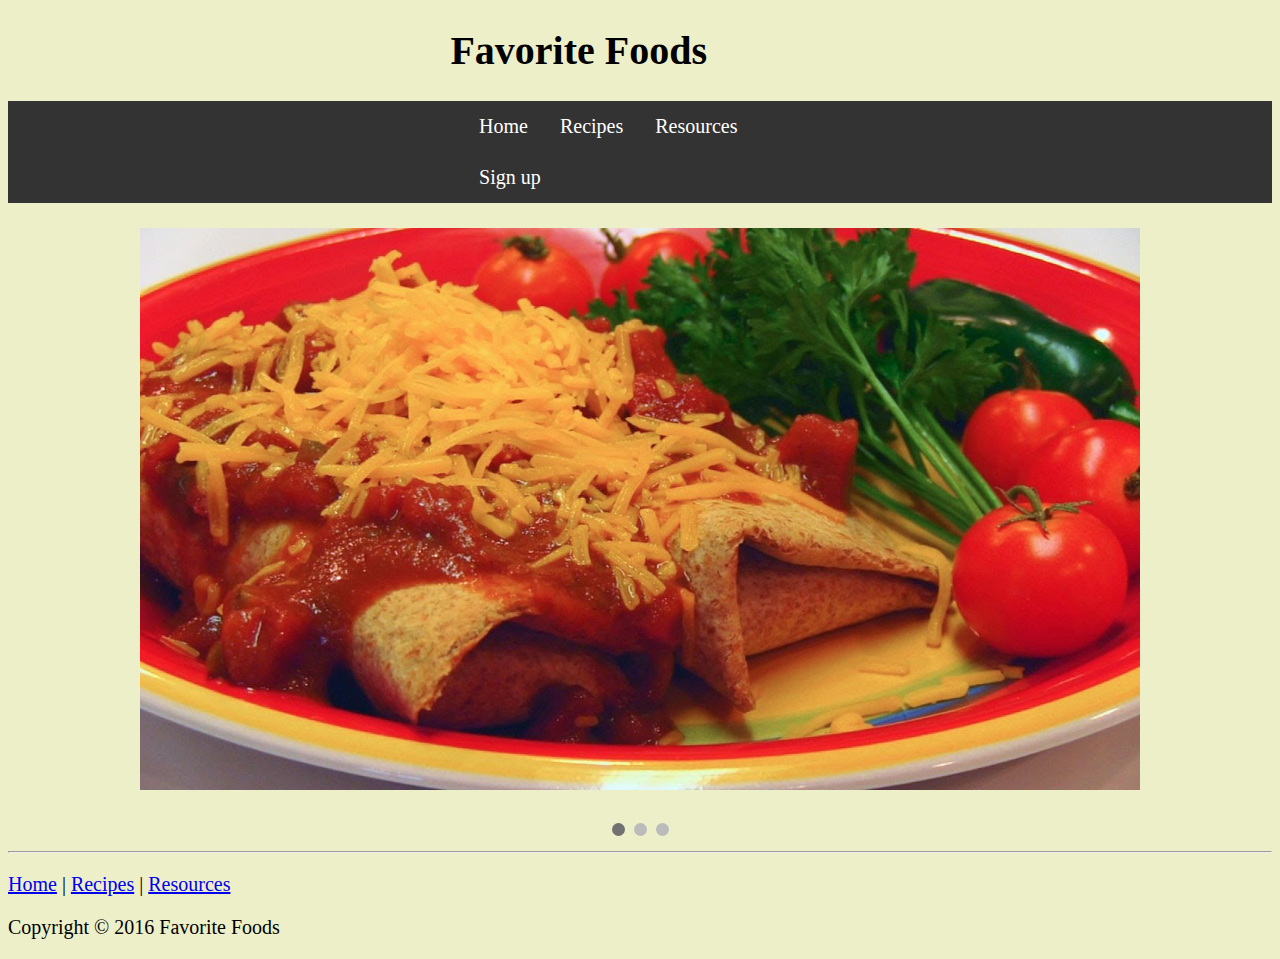
<file: Personal Website/Foods Website/index.html>
<!DOCTYPE html>
<html lang="en">
<head>
    <meta charset="UTF-8">
    <title>Favorite Foods Homepage</title>
    <link rel="stylesheet" type ="text/css" href="application.css">
    <link rel="stylesheet" type ="text/css" href="slideshow.css">
</head>
<body>
<header>
    <h1>Favorite Foods</h1>
    <nav>
        <ul>
            <li><a href="index.html">Home</a></li>
            <li><a href="recipes.html">Recipes</a></li>
            <li><a href="resources.html">Resources</a></li>
            <li><a href="sign_up.html">Sign up</a></li>
        </ul>
    </nav>
</header>
<article>
    <div class="slideshow-container">
        <div class="mySlides fade">
            <img src="media/BeefChimichanga.jpg" style="width:100%">
        </div>

        <div class="mySlides fade">
            <img src= "media/ChickenParm.jpg" style="width:100%">
        </div>

        <div class="mySlides fade">
            <img src= "media/ApplePie.jpg" style="width:100%">
        </div>
    </div>
    <br/>

    <div style="text-align:center">
        <span class="dot" onclick="currentSlide(1)"></span>
        <span class="dot" onclick="currentSlide(2)"></span>
        <span class="dot" onclick="currentSlide(3)"></span>
    </div>
    <script src="slideshow.js"></script>
</article>
<hr/>
<footer>
  <p><a href="index.html">Home</a> | <a href="recipes.html">Recipes</a> | <a href="resources.html">Resources</a></p>
  <p><div id="em">Copyright &copy; 2016 Favorite Foods</div></p>
</footer>
</body>
</html>
</file>
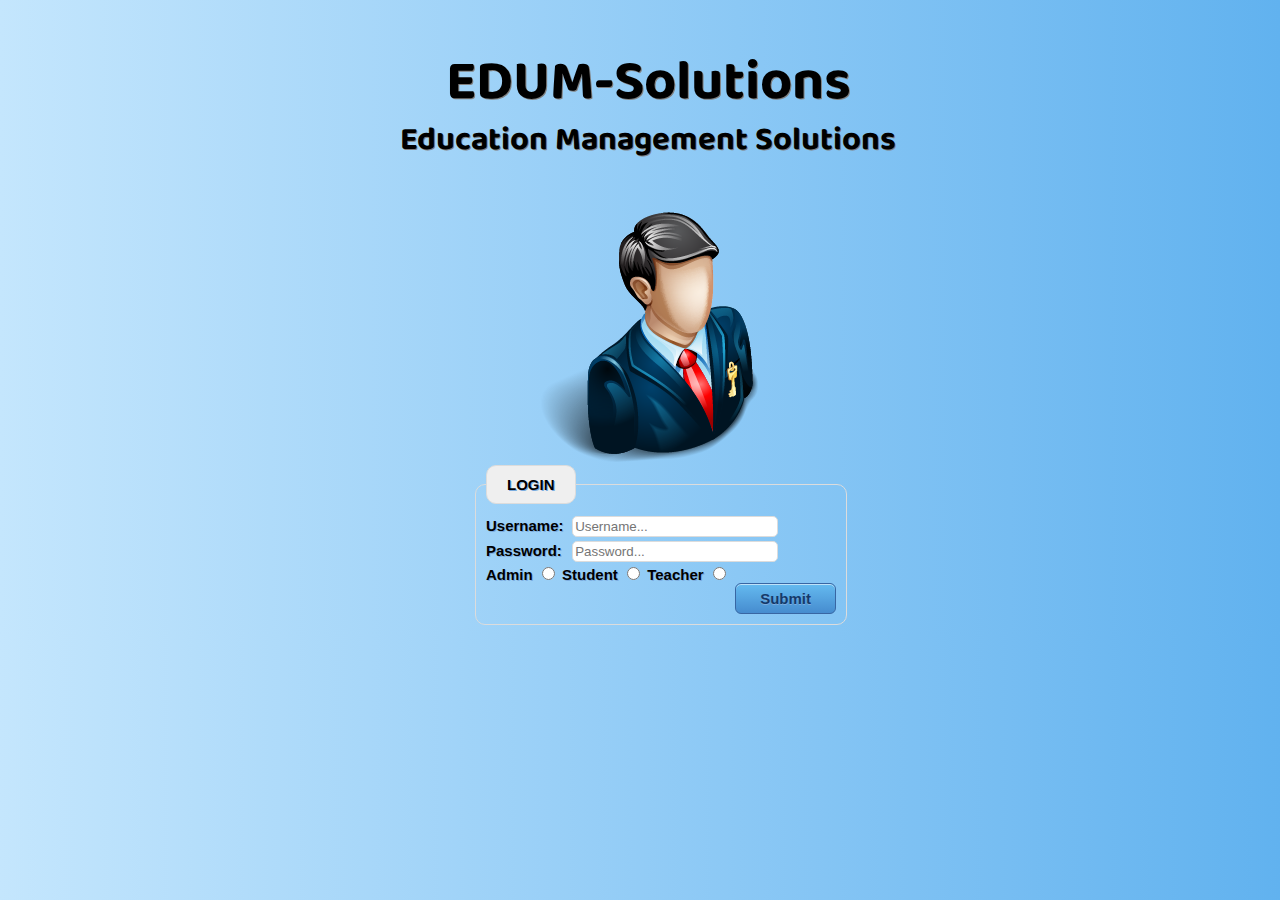
<file: Personal Website/School DBMS/index.html>
<!DOCTYPE html>
<html>
	<head>
  	<link href="application.css" type="text/css" rel="stylesheet" />
		<meta charset="utf-8">
		<title>Login</title>
		<!-- Header information -->
			<div class="Header">
				<h1 id="Title">EDUM-Solutions</h1>
				<h3 id="subTitle">Education Management Solutions</h3>
			</div>
		<!--End Header -->
		</head>
	<body>
		<img class="adminIcon" src="admin-icon.png" alt="Admin" />
	<!-- Login form field start -->
	<div class="login">
    <form action = "user.php" method = "post">		<!-- Change form method to post -->
				<fieldset id="loginForm">
        <legend id="formHeader">Login</legend>
        	<label id="userText" for="username">Username:</label>
        	<input id="username" type="text" name="name" required="required" placeholder="Username..."><br />

        	<label id="passText" for="password">Password:</label>
        	<input id="password" type="password" required="required" placeholder="Password..."><br />

        	<label id="adminOption" for="adminStatus">Admin</label>
        	<input id="admin" type="radio" name="privileges" value="admin" />

        	<label id="studentOption" for="student">Student</label>
        	<input id="student" type="radio" name="privileges" value="student" />

        	<label id="teacherOption" for="teacher">Teacher</label>
        	<input id="teacher" type="radio" name="privileges" value="teacher" /><br />

	 				<input class="btn" type="submit" value="Submit" />
				</fieldset>
    	</form>
		</div>
	<!-- Login form field end -->
	</body>
</div>
</html>
</file>
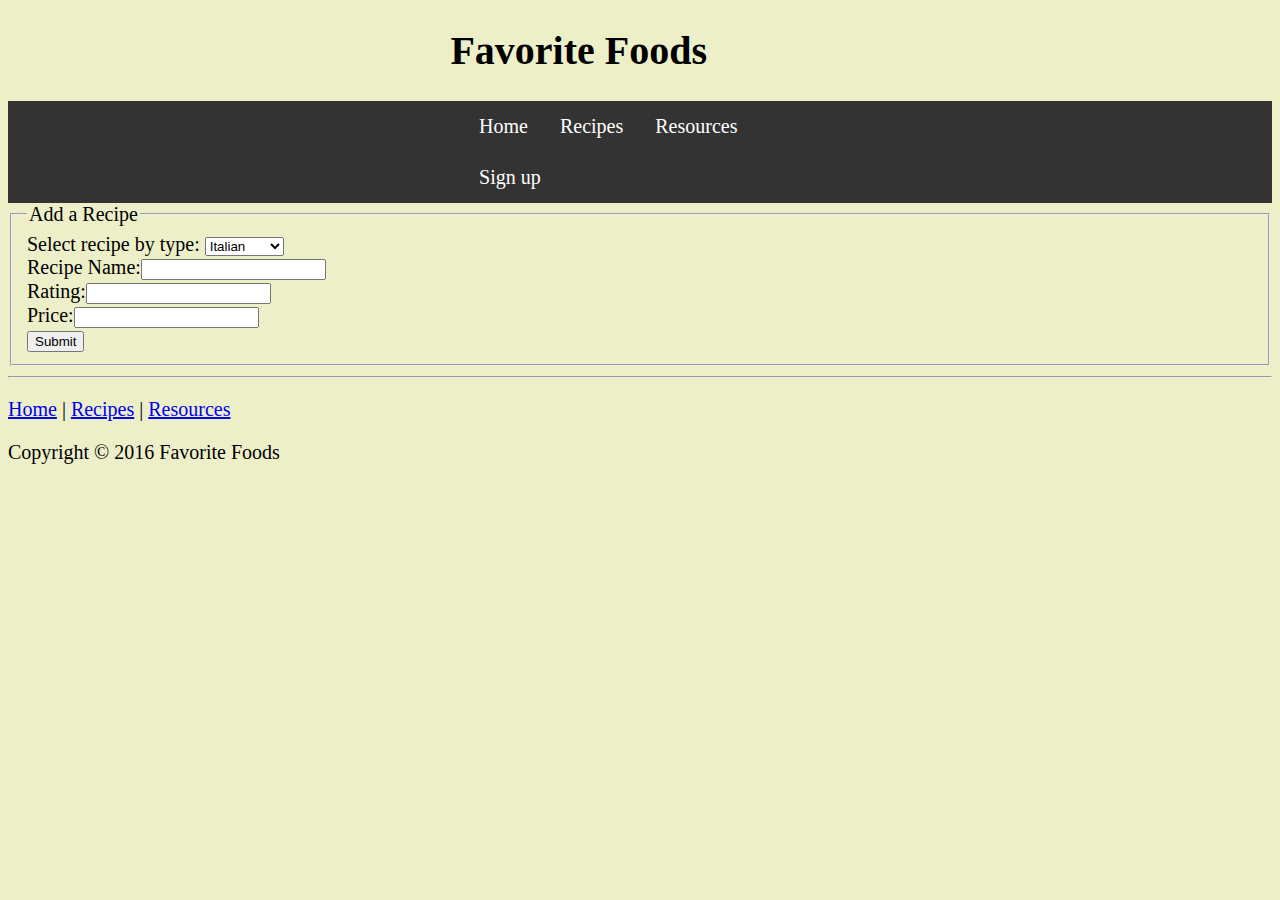
<file: Personal Website/Foods Website/add_recipe.html>
<!DOCTYPE html>
<html lang="en">
<head>
    <meta charset="UTF-8">
    <title>Add a Recipe</title>
    <link rel="stylesheet" type ="text/css" href="application.css">
</head>
<body>
  <header>
      <h1>Favorite Foods</h1>
      <nav>
          <ul>
              <li><a href="index.html">Home</a></li>
              <li><a href="recipes.html">Recipes</a></li>
              <li><a href="resources.html">Resources</a></li>
              <li><a href="sign_up.html">Sign up</a></li>
          </ul>
      </nav>
  </header>
  <form action="add_recipe.php" method="post">
    <fieldset>
      <legend>Add a Recipe</legend>
		Select recipe by type: <select name="type">
		    <option value="Italian">Italian</option>
		    <option value="Mexican">Mexican</option>
		    <option value="American">American</option>
	  </select>
    <br/>
    Recipe Name:<input type="text" name="recipe" id="recipe" required><br/>
    Rating:<input type="text" name="rating" id="rating" required><br/>
    Price:<input type="text" name="price" id="price" required><br/>
		<input type="submit" />
		</fieldset>
	</form>
  <hr/>
  <footer>
    <p><a href="index.html">Home</a> | <a href="recipes.html">Recipes</a> | <a href="resources.html">Resources</a></p>
    <p><div id="em">Copyright &copy; 2016 Favorite Foods</div></p>
  </footer>
</body>
</html>
</file>
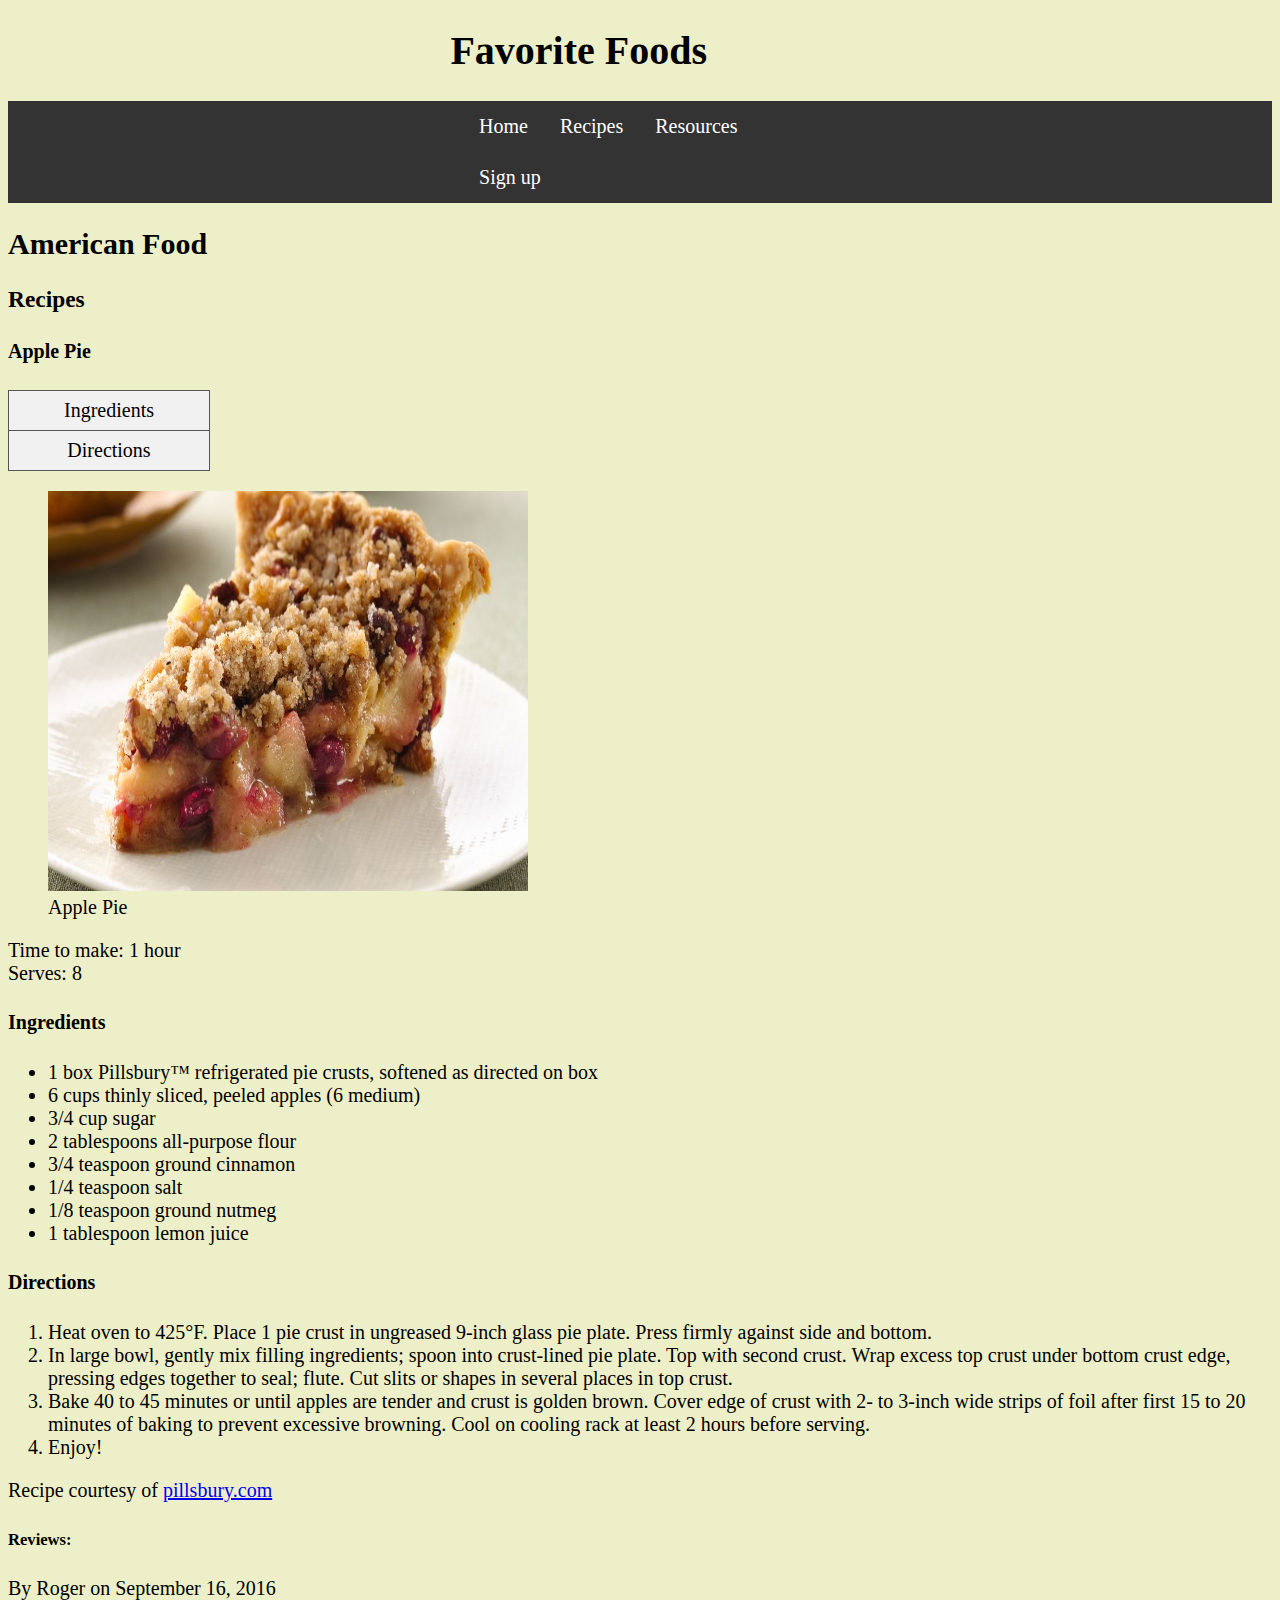
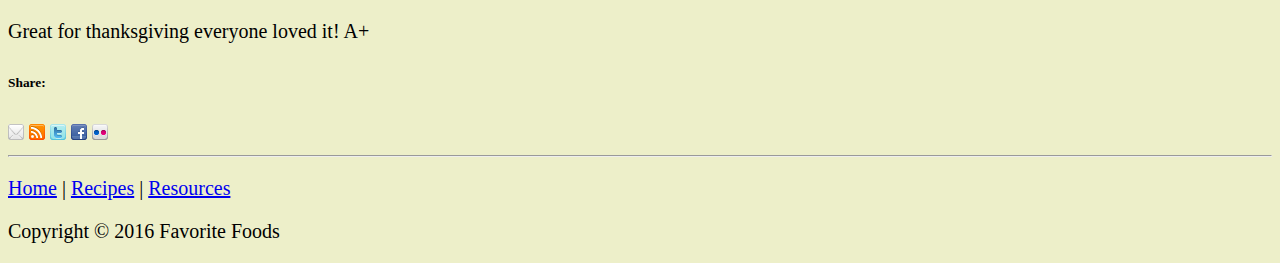
<file: Personal Website/Foods Website/apple_pie.html>
<!DOCTYPE html>
<html lang="en">
<head>
    <meta charset="UTF-8">
    <title>Apple Pie</title>
    <link rel="stylesheet" type ="text/css" href="application.css">
</head>
<body>
  <header>
      <h1>Favorite Foods</h1>
      <nav>
          <ul>
              <li><a href="index.html">Home</a></li>
              <li><a href="recipes.html">Recipes</a></li>
              <li><a href="resources.html">Resources</a></li>
              <li><a href="sign_up.html">Sign up</a></li>
          </ul>
      </nav>
  </header>
  <section>
    <div class="Dessert">
        <h2 id="American">American Food</h2>
        <h3>Recipes</h3>
        <h4 id="foods">Apple Pie</h4>
        <div class = "recipeforms">
            <ul>
                <li><a href="#ingredients" alt="Ingredients" title="Ingredients">Ingredients</a></li>
                <li><a href="#directions" alt="Directions" title="Directions">Directions</a></li>
            </ul>
        </div>
        <figure>
            <a href="https://www.pillsbury.com/recipes/perfect-apple-pie/1fc2b60f-0a4f-441e-ad93-8bbd00fe5334">
                <img height="400" width="480" src="media/ApplePie.jpg" alt="Apple Pie" title="Apple Pie"/></a>
            <figcaption>Apple Pie</figcaption>
        </figure>
        <p>Time to make: 1 hour<br/>
            Serves: 8</p>
        <h4 id="ingredients">Ingredients</h4>
        <ul>
            <li>1 box Pillsbury™ refrigerated pie crusts, softened as directed on box</li>
            <li>6 cups thinly sliced, peeled apples (6 medium)</li>
            <li>3/4 cup sugar</li>
            <li>2 tablespoons all-purpose flour </li>
            <li>3/4 teaspoon ground cinnamon</li>
            <li>1/4 teaspoon salt</li>
            <li>1/8 teaspoon ground nutmeg</li>
            <li>1 tablespoon lemon juice</li>
        </ul>
        <h4 id="directions">Directions</h4>
        <ol>
            <li>Heat oven to 425°F. Place 1 pie crust in ungreased 9-inch glass pie plate. Press firmly against side and bottom.</li>
            <li>In large bowl, gently mix filling ingredients; spoon into crust-lined pie plate. Top with second crust. Wrap excess top crust under bottom crust edge, pressing edges together to seal; flute. Cut slits or shapes in several places in top crust.</li>
            <li>Bake 40 to 45 minutes or until apples are tender and crust is golden brown. Cover edge of crust with 2- to 3-inch wide strips of foil after first 15 to 20 minutes of baking to prevent excessive browning. Cool on cooling rack at least 2 hours before serving.</li>
            <li>Enjoy!</li>
        </ol>
        <p><div id="em">Recipe courtesy of <a href="https://www.pillsbury.com/recipes/perfect-apple-pie/1fc2b60f-0a4f-441e-ad93-8bbd00fe5334">pillsbury.com</a></div></p>
        <h5>Reviews:</h5>
        <p>By Roger on <time>September 16, 2016</time></p>
        <p>Great for thanksgiving everyone loved it! A+</p>
        <h6>Share:</h6>
        <img src="media/email_16.png" alt="Email this to someone" />
        <img src="media/rss_16.png" alt="Syndicated content" />
        <img src="media/twitter_16.png" alt="Share this on Twitter" />
        <img src="media/facebook_16.png" alt="Share this on Facebook"/>
        <img src="media/flickr_16.png" alt="Share this on Flickr"/>
    </div>
</section>
<hr/>
<footer>
  <p><a href="index.html">Home</a> | <a href="recipes.html">Recipes</a> | <a href="resources.html">Resources</a></p>
  <p><div id="em">Copyright &copy; 2016 Favorite Foods</div></p>
</footer>
</body>
</html>
</file>
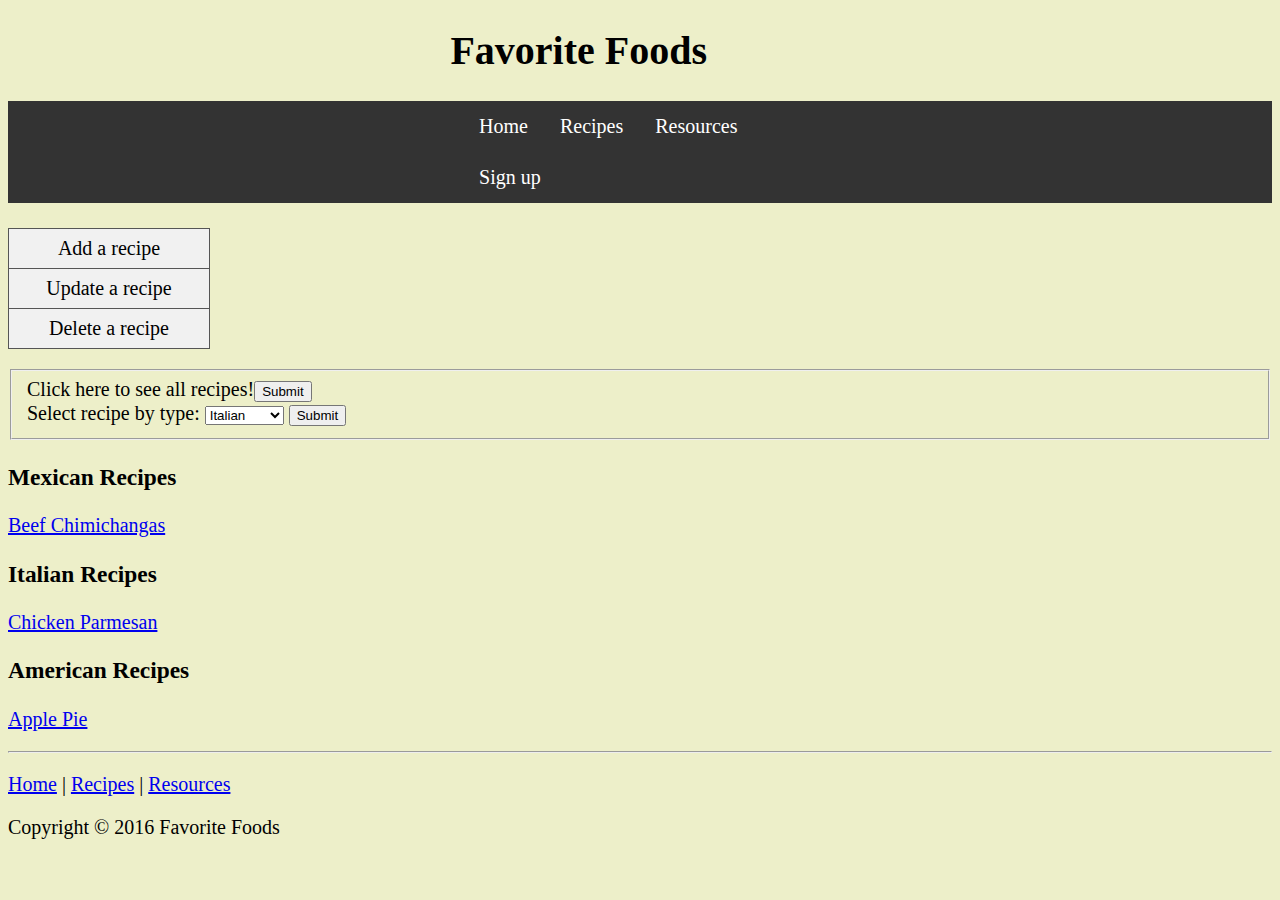
<file: Personal Website/Foods Website/recipes.html>
<!DOCTYPE html>
<html lang="en">
<head>
    <meta charset="UTF-8">
    <title>Recipes</title>
    <link rel="stylesheet" type ="text/css" href="application.css">
</head>
<body>
  <header>
      <h1>Favorite Foods</h1>
      <nav>
          <ul>
              <li><a href="index.html">Home</a></li>
              <li><a href="recipes.html">Recipes</a></li>
              <li><a href="resources.html">Resources</a></li>
              <li><a href="sign_up.html">Sign up</a></li>
          </ul>
      </nav>
  </header>
  <div class = "recipeforms">
    <ul>
      <li><a href = "add_recipe.html">Add a recipe</a></li>
      <li><a href = "update_recipe_form.php">Update a recipe</a></li>
      <li><a href = "delete_recipe_form.php">Delete a recipe</a></li>
    </ul>
  </div>
  <form action="selectallfood.php" method="post">
		<fieldset>
			Click here to see all recipes!<input type="submit" />
	</form>
	<form action="selectbytype.php" method="post">
		Select recipe by type: <select name="type">
		<option value="Italian">Italian</option>
		<option value="Mexican">Mexican</option>
		<option value="American">American</option>
	</select>
		<input type="submit" />
		</fieldset>
	</form>
  <h3>Mexican Recipes</h3>
  <p><a href="beef_chimichanga.html">Beef Chimichangas</a></p>
  <h3>Italian Recipes</h3>
  <p><a href="chicken_parmesan.html">Chicken Parmesan</a></p>
  <h3>American Recipes</h3>
  <p><a href="apple_pie.html">Apple Pie</a></p>
  <hr/>
  <footer>
    <p><a href="index.html">Home</a> | <a href="recipes.html">Recipes</a> | <a href="resources.html">Resources</a></p>
    <p><div id="em">Copyright &copy; 2016 Favorite Foods</div></p>
  </footer>
</body>
</html>
</file>
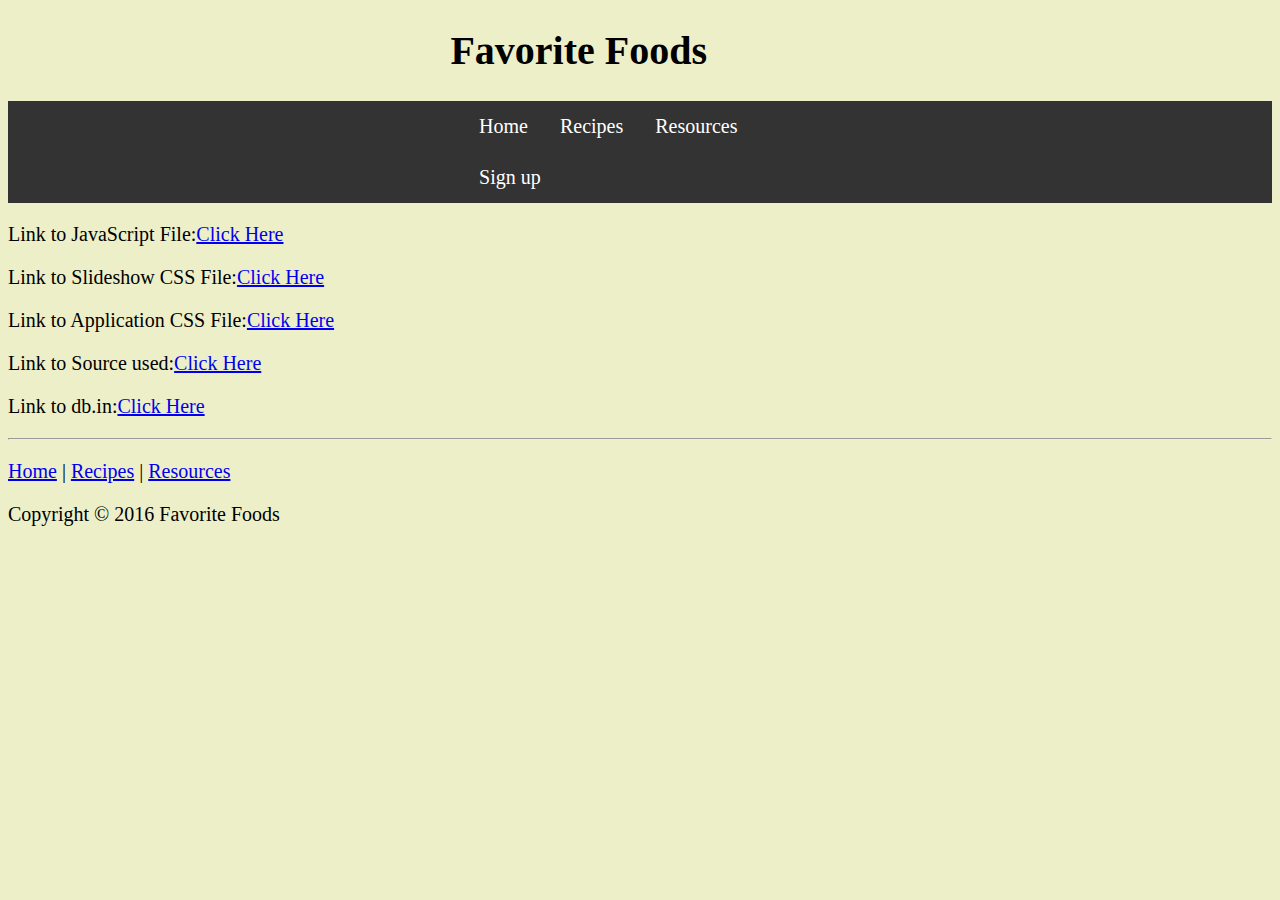
<file: Personal Website/Foods Website/resources.html>
<!DOCTYPE html>
<html lang="en">
<head>
    <meta charset="UTF-8">
    <title>Resources</title>
    <link rel="stylesheet" type ="text/css" href="application.css">
</head>
<body>
<header>
    <h1>Favorite Foods</h1>
    <nav>
        <ul>
          <li><a href="index.html">Home</a></li>
          <li><a href="recipes.html">Recipes</a></li>
          <li><a href="resources.html">Resources</a></li>
          <li><a href="sign_up.html">Sign up</a></li>
        </ul>
    </nav>
</header>
<article>
<p>Link to JavaScript File:<a href="slideshow.js">Click Here</a></p>
<p>Link to Slideshow CSS File:<a href="slideshow.css">Click Here</a></p>
<p>Link to Application CSS File:<a href="application.css">Click Here</a></p>
<p>Link to Source used:<a href="http://www.w3schools.com/">Click Here</a></p>
<p>Link to db.in:<a href="db.inc">Click Here</a></p>
</article>
<hr/>
<footer>
  <p><a href="index.html">Home</a> | <a href="recipes.html">Recipes</a> | <a href="resources.html">Resources</a></p>
  <p><div id="em">Copyright &copy; 2016 Favorite Foods</div></p>
</footer>
</body>
</html>
</file>
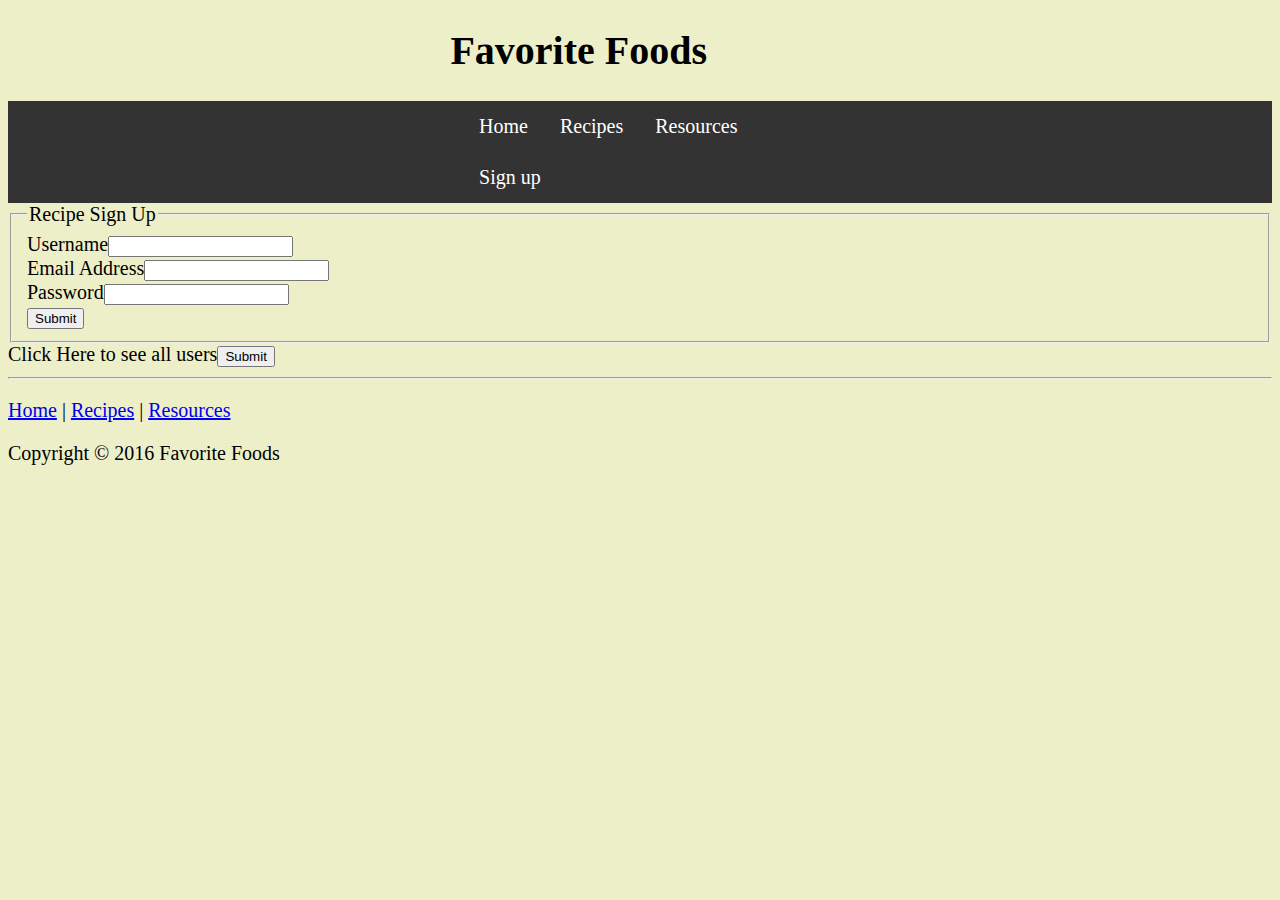
<file: Personal Website/Foods Website/sign_up.html>
<!DOCTYPE html>
<html lang="en">
<head>
    <meta charset="UTF-8">
    <title>Sign UP</title>
    <link rel="stylesheet" type ="text/css" href="application.css">
</head>
<body>
  <header>
      <h1>Favorite Foods</h1>
      <nav>
          <ul>
              <li><a href="index.html">Home</a></li>
              <li><a href="recipes.html">Recipes</a></li>
              <li><a href="resources.html">Resources</a></li>
              <li><a href="sign_up.html">Sign up</a></li>
          </ul>
      </nav>
  </header>
<body>
  <form action="sign_up.php" method="post">
	<fieldset>
	<legend>Recipe Sign Up</legend>
	Username<input type="text" name="username" id="username" required><br>
	Email Address<input type="email" name="email" id="email" required><br>
	Password<input type="password" name="password" id="password" required><br>
  <input type="submit">
</fieldset>
</form>
<form action="all_users.php" method="post">
  Click Here to see all users<input type="submit">
</form>
<hr/>
  <footer>
    <p><a href="index.html">Home</a> | <a href="recipes.html">Recipes</a> | <a href="resources.html">Resources</a></p>
    <p><div id="em">Copyright &copy; 2016 Favorite Foods</div></p>
  </footer>
</body>
</html>
</file>
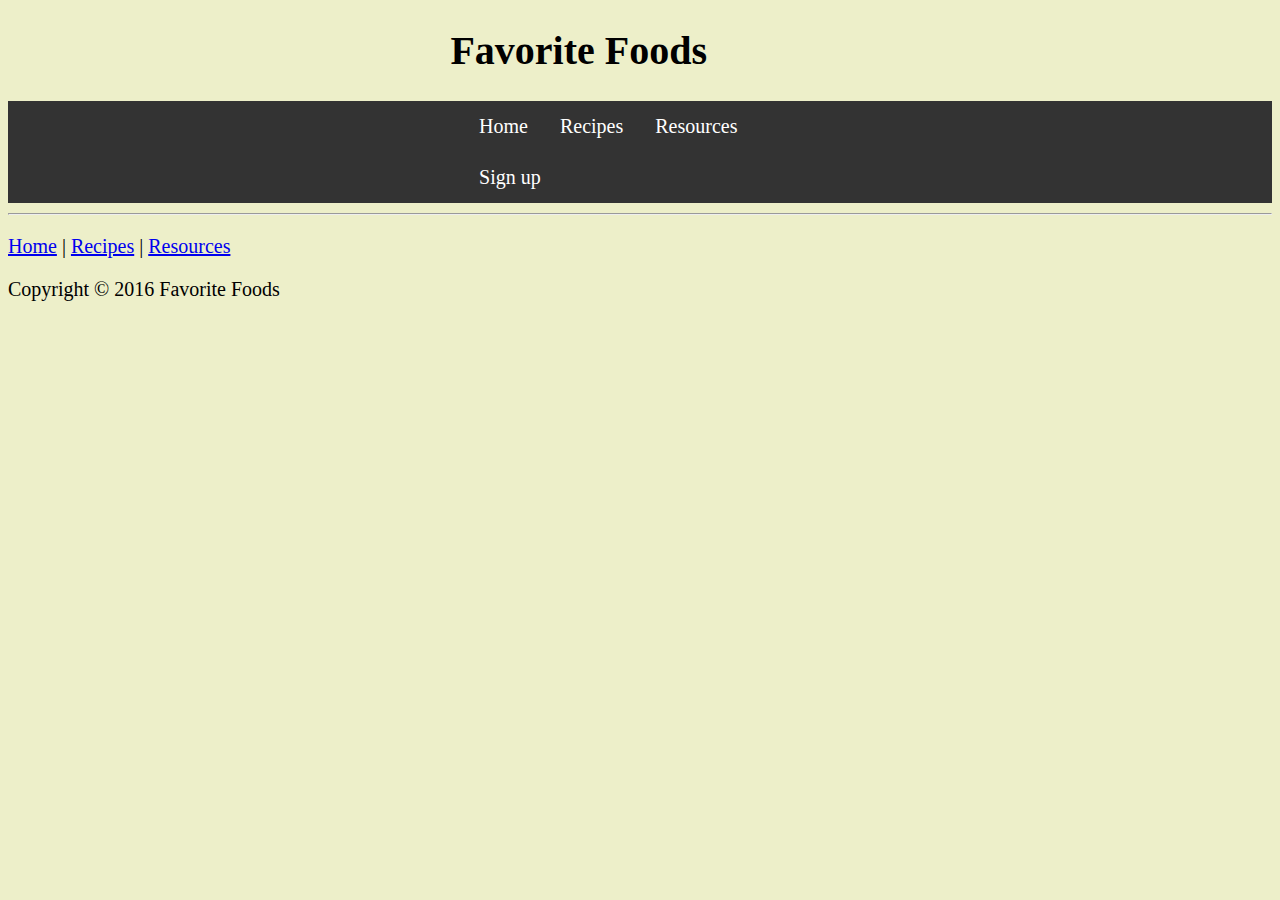
<file: Personal Website/Foods Website/update_recipe.html>
<!DOCTYPE html>
<html lang="en">
<head>
    <meta charset="UTF-8">
    <title>Recipes</title>
    <link rel="stylesheet" type ="text/css" href="application.css">
</head>
<body>
  <header>
      <h1>Favorite Foods</h1>
      <nav>
          <ul>
              <li><a href="index.html">Home</a></li>
              <li><a href="recipes.html">Recipes</a></li>
              <li><a href="resources.html">Resources</a></li>
              <li><a href="sign_up.html">Sign up</a></li>
          </ul>
      </nav>
  </header>
  <form action="selectallfood.php" method="post">

	</form>
  <hr/>
  <footer>
    <p><a href="index.html">Home</a> | <a href="recipes.html">Recipes</a> | <a href="resources.html">Resources</a></p>
    <p><div id="em">Copyright &copy; 2016 Favorite Foods</div></p>
  </footer>
</body>
</html>
</file>
<file: Personal Website/Foods Website/application.css>
body{
  font-size: 125%;
  background-color: #edefc9;
}

/* Header Start */
header h1{
  font-size: 200%;
  width: 30%;
  margin-left: auto;
  margin-right: auto;
}
nav ul {
    list-style-type: none;
    margin: 0;
    padding-left: 36%;
    padding-right: 36%;
    overflow: hidden;
    background-color: #333;
}

nav li {
    float: left;
}

nav li a {
    display: block;
    color: white;
    text-align: center;
    padding: 14px 16px;
    text-decoration: none;
}

nav li a:hover {
    background-color: red;
}
/* Header End */

.recipeforms ul {
    list-style-type: none;
    margin-top:2%;
    padding: 0;
    width: 200px;
    background-color: #f1f1f1;
    border: 1px solid #555;
}

.recipeforms li a {
    display: block;
    color: #000;
    padding: 8px 16px;
    text-decoration: none;
}

.recipeforms li {
    text-align: center;
    border-bottom: 1px solid #555;
}

.recipeforms li:last-child {
    border-bottom: none;
}

.recipeforms li a:hover {
    background-color: green;
    color: white;
</file>
<file: Personal Website/Foods Website/slideshow.css>
/* Slideshow container */
.slideshow-container {
    max-width: 1000px;
    position: relative;
    margin: 2% auto auto auto;
}

/* Next & previous buttons */
.prev, .next {
    cursor: pointer;
    position: absolute;
    top: 50%;
    width: auto;
    margin-top: -22px;
    padding: 16px;
    color: white;
    font-weight: bold;
    font-size: 18px;
    transition: 0.6s ease;
    border-radius: 0 3px 3px 0;
}

/* Position the "next button" to the right */
.next {
    right: 0;
    border-radius: 3px 0 0 3px;
}

/* On hover, add a black background color with a little bit see-through */
.prev:hover, .next:hover {
    background-color: rgba(0,0,0,0.8);
}

/* The dots/bullets/indicators */
.dot {
    cursor:pointer;
    height: 13px;
    width: 13px;
    margin: 0 2px;
    background-color: #bbb;
    border-radius: 50%;
    display: inline-block;
    transition: background-color 0.6s ease;
}

.active, .dot:hover {
    background-color: #717171;
}

/* Fading animation */
.fade {
    -webkit-animation-name: fade;
    -webkit-animation-duration: 1.5s;
    animation-name: fade;
    animation-duration: 1.5s;
}

@-webkit-keyframes fade {
    from {opacity: .4}
    to {opacity: 1}
}

@keyframes fade {
    from {opacity: .4}
    to {opacity: 1}
}
/* Slideshow End */
</file>
<file: Personal Website/School DBMS/application.css>
@import url('https://fonts.googleapis.com/css?family=Baloo');

.Header {
	font-family: 'Baloo',cursive; font-size: 28px;
	text-shadow: 1px 1px grey;
	width: 50%;
	text-align:center;
	margin:0 auto;
	display: block;
	padding-bottom: 10px;
}

#Title {
	margin-bottom:-7%;			/* Remove some space between main heading and sub-heading*/
}

body {
	background: -moz-linear-gradient(left, rgba(196,230,253,1) 0%, rgba(97,178,239,1) 100%);
	background: -webkit-linear-gradient(left, rgba(196,230,253,1) 0%, rgba(97,178,239,1) 100%);
	background: -o-linear-gradient(left, rgba(196,230,253,1) 0%, rgba(97,178,239,1) 100%);
	background: -ms-linear-gradient(left, rgba(196,230,253,1) 0%, rgba(97,178,239,1) 100%);
	background: linear-gradient(to right, rgba(196,230,253,1) 0%, rgba(97,178,239,1) 100%);
	width: 100%;
	height: 100%;
}
.login {									/*Login divider*/
	margin: 0 auto;
	width:350px;
	font-family:Arial;
	font-size:15px;
	text-shadow: 1px 1px 0px #7cacde;
	font-weight:bold;
}
#loginForm {							/*Login fieldset (box around contents)*/
	width:350px;
	border: 1px solid #dcdcdc;
	border-radius:10px;
	text-align: left;
	padding: 10px 10px;
}

#formHeader {							/*Login - Legend for fieldset settings*/
	background-color: #efefef;
	border: 1px solid #dcdcdc;
	border-radius: 10px;
	padding: 10px 20px;
	text-align: left;
	text-transform: uppercase;
}

label {										/*Allow labels to be horizontally aligned together*/
	display: inline-block;
}

#userText,#passText {			/*Create a box around username and password label to align textboxes*/
	width:80px;
}

input[type="text"],[type="password"] {			/*Username and Password textbox settings*/
	width: 200px;
	border: 1px solid #dcdcdc;
	margin: 2px;
  border-radius: 5px;
	padding: 2px
}
/*--------------------------------------Button----------------------------*/
.btn {
	float:right;
	-moz-box-shadow:inset 0px 1px 0px 0px #bee2f9;
	-webkit-box-shadow:inset 0px 1px 0px 0px #bee2f9;
	box-shadow:inset 0px 1px 0px 0px #bee2f9;
	background:-webkit-gradient(linear, left top, left bottom, color-stop(0.05, #63b8ee), color-stop(1, #468ccf));
	background:-moz-linear-gradient(top, #63b8ee 5%, #468ccf 100%);
	background:-webkit-linear-gradient(top, #63b8ee 5%, #468ccf 100%);
	background:-o-linear-gradient(top, #63b8ee 5%, #468ccf 100%);
	background:-ms-linear-gradient(top, #63b8ee 5%, #468ccf 100%);
	background:linear-gradient(to bottom, #63b8ee 5%, #468ccf 100%);
	filter:progid:DXImageTransform.Microsoft.gradient(startColorstr='#63b8ee', endColorstr='#468ccf',GradientType=0);
	background-color:#63b8ee;
	-moz-border-radius:6px;
	-webkit-border-radius:6px;
	border-radius:6px;
	border:1px solid #3866a3;
	display:inline-block;
	cursor:pointer;
	color:#14396a;
	font-family:Arial;
	font-size:15px;
	font-weight:bold;
	padding:6px 24px;
	text-decoration:none;
	text-shadow:0px 1px 0px #7cacde;
}
.btn:hover {
	background:-webkit-gradient(linear, left top, left bottom, color-stop(0.05, #468ccf), color-stop(1, #63b8ee));
	background:-moz-linear-gradient(top, #468ccf 5%, #63b8ee 100%);
	background:-webkit-linear-gradient(top, #468ccf 5%, #63b8ee 100%);
	background:-o-linear-gradient(top, #468ccf 5%, #63b8ee 100%);
	background:-ms-linear-gradient(top, #468ccf 5%, #63b8ee 100%);
	background:linear-gradient(to bottom, #468ccf 5%, #63b8ee 100%);
	filter:progid:DXImageTransform.Microsoft.gradient(startColorstr='#468ccf', endColorstr='#63b8ee',GradientType=0);
	background-color:#468ccf;
}
.btn:active {
	position:relative;
	top:1px;
}
/*--------------------------------------Button----------------------------*/
.adminIcon {		/*Image settings and alignment to center*/
	display:block;
	margin: 0 auto;
}
</file>
